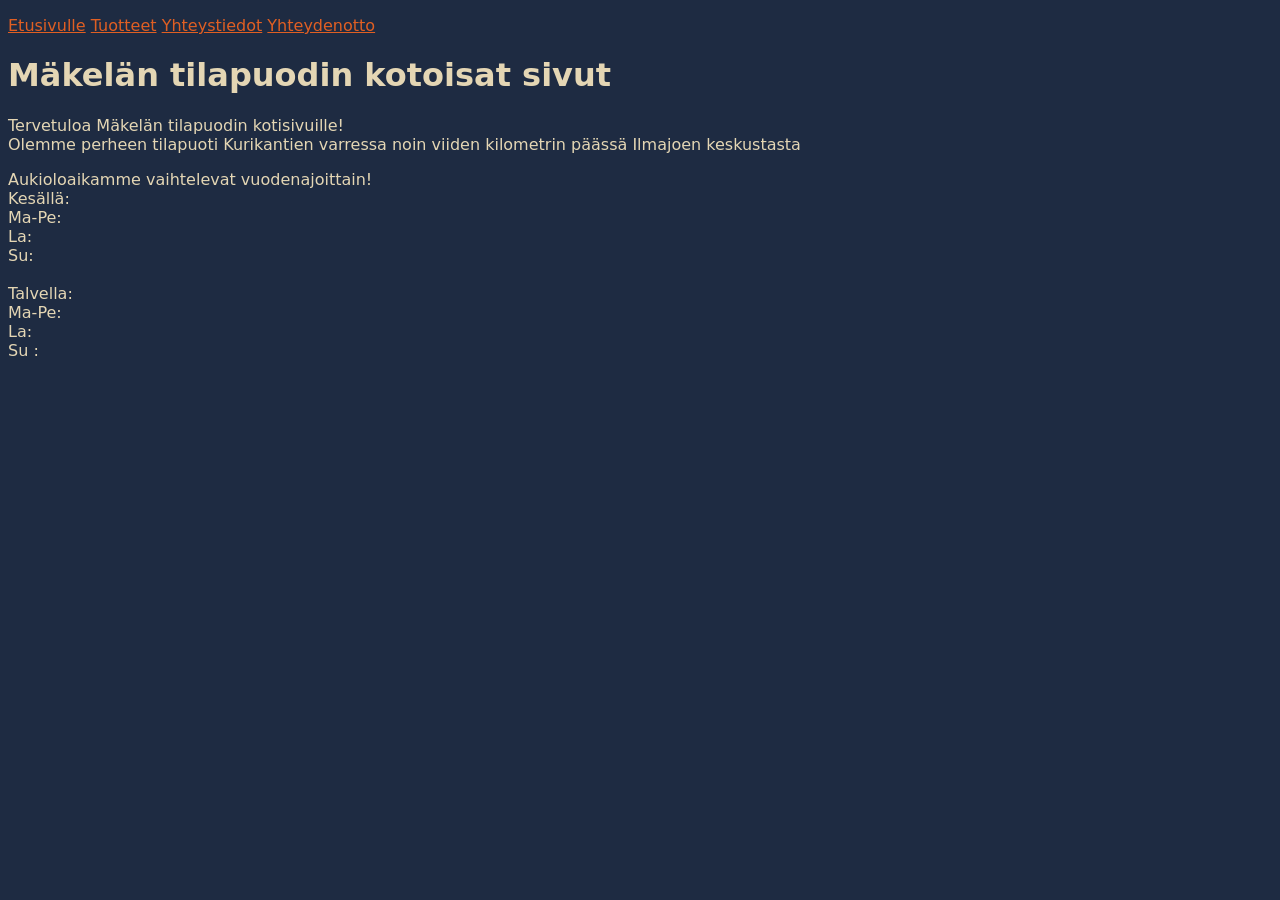
<file: index.html>
<!DOCTYPE html>
<html lang="fi">

    <head>
    <link rel="stylesheet"
    href = "style.css">
        <meta charset="UTF-8">
        <meta name="viewport" content="width=device-width, initial-scale=1.0">
        <title>Mäkelän tilapuoti</title>
    </head>
<body >
    <header><p>
    <a href="index.html">Etusivulle</a>
    <a href="listing.html">Tuotteet</a>
    <a href="about.html">Yhteystiedot</a>
    <a href="contact.html">Yhteydenotto</a>

    
    </p></header>
    <h1>Mäkelän tilapuodin kotoisat sivut</h1>
    <p>Tervetuloa Mäkelän tilapuodin kotisivuille!<br>
    Olemme perheen tilapuoti Kurikantien varressa noin viiden kilometrin päässä Ilmajoen keskustasta<br>
    </p>

    <p> Aukioloaikamme vaihtelevat vuodenajoittain! <br>

    Kesällä: <br>
        Ma-Pe: <br>
            La: <br>
            Su: <br>
            <br>
    Talvella: <br>
     Ma-Pe: <br>
            La: <br>
            Su :<br>

</p>
</body>
</html>
</file>
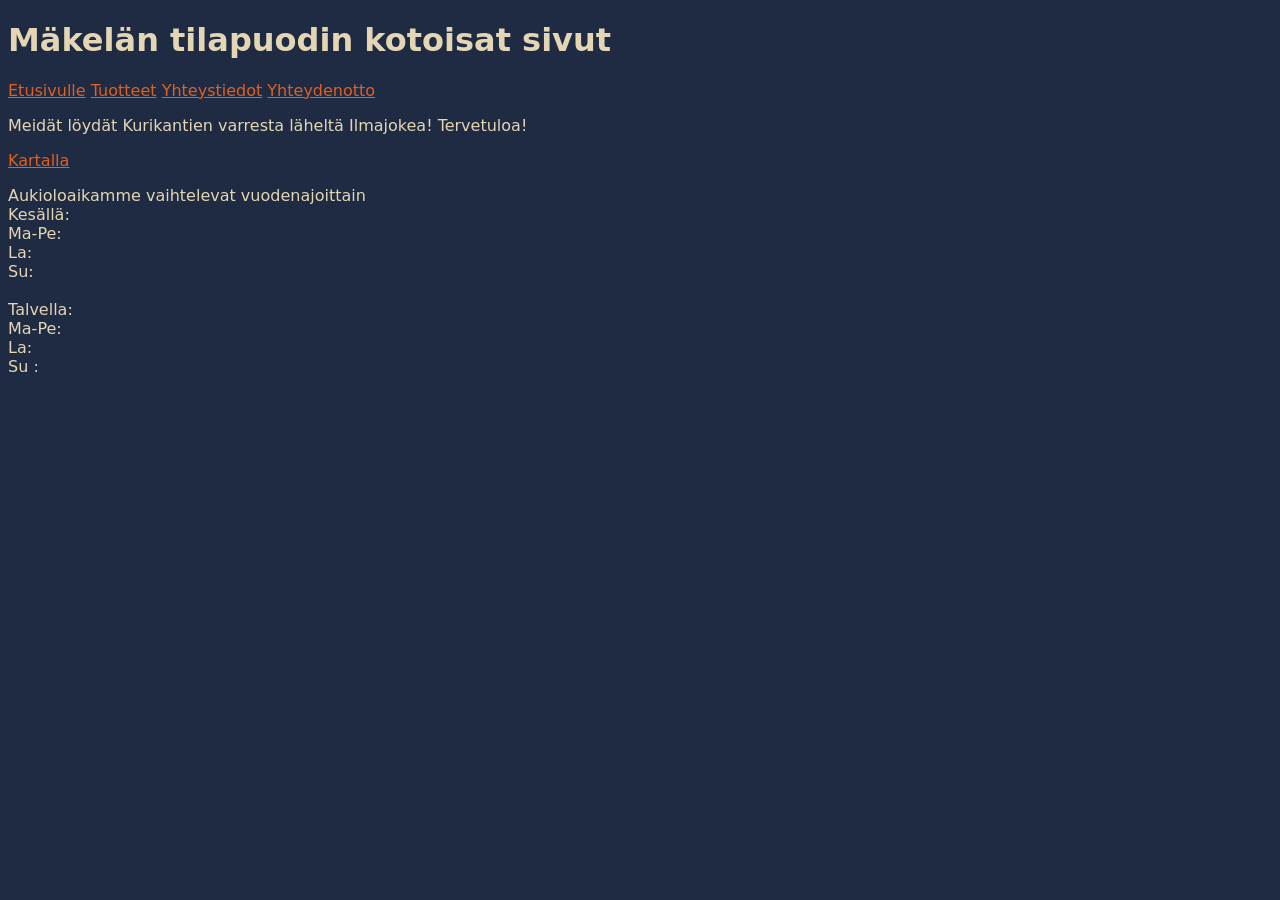
<file: about.html>
<!DOCTYPE html>
<html lang="fi">
    <head>
    <link rel="stylesheet"
    href = "style.css">        
    <meta charset="UTF-8">
    <meta name="viewport" content="width=device-width, initial-scale=1.0">    
    <title>Mäkelän yhteystiedot</title>
    </head>
<body>
    <h1>Mäkelän tilapuodin kotoisat sivut</h1>
    <a href="index.html">Etusivulle</a>
    <a href="listing.html">Tuotteet</a>
    <a href="about.html">Yhteystiedot</a>
    <a href="contact.html">Yhteydenotto</a>
    </a>
    <p>
Meidät löydät Kurikantien varresta läheltä Ilmajokea! Tervetuloa!<br>
</p>
<a href="https://maps.app.goo.gl/mSF1i66Cah4khRGp7">Kartalla</a>
<p> Aukioloaikamme vaihtelevat vuodenajoittain <br>
    Kesällä: <br>
        Ma-Pe: <br>
            La: <br>
            Su: <br>
            <br>
    Talvella: <br>
     Ma-Pe: <br>
            La: <br>
            Su :<br>

</p>
</body>
</html>
</file>
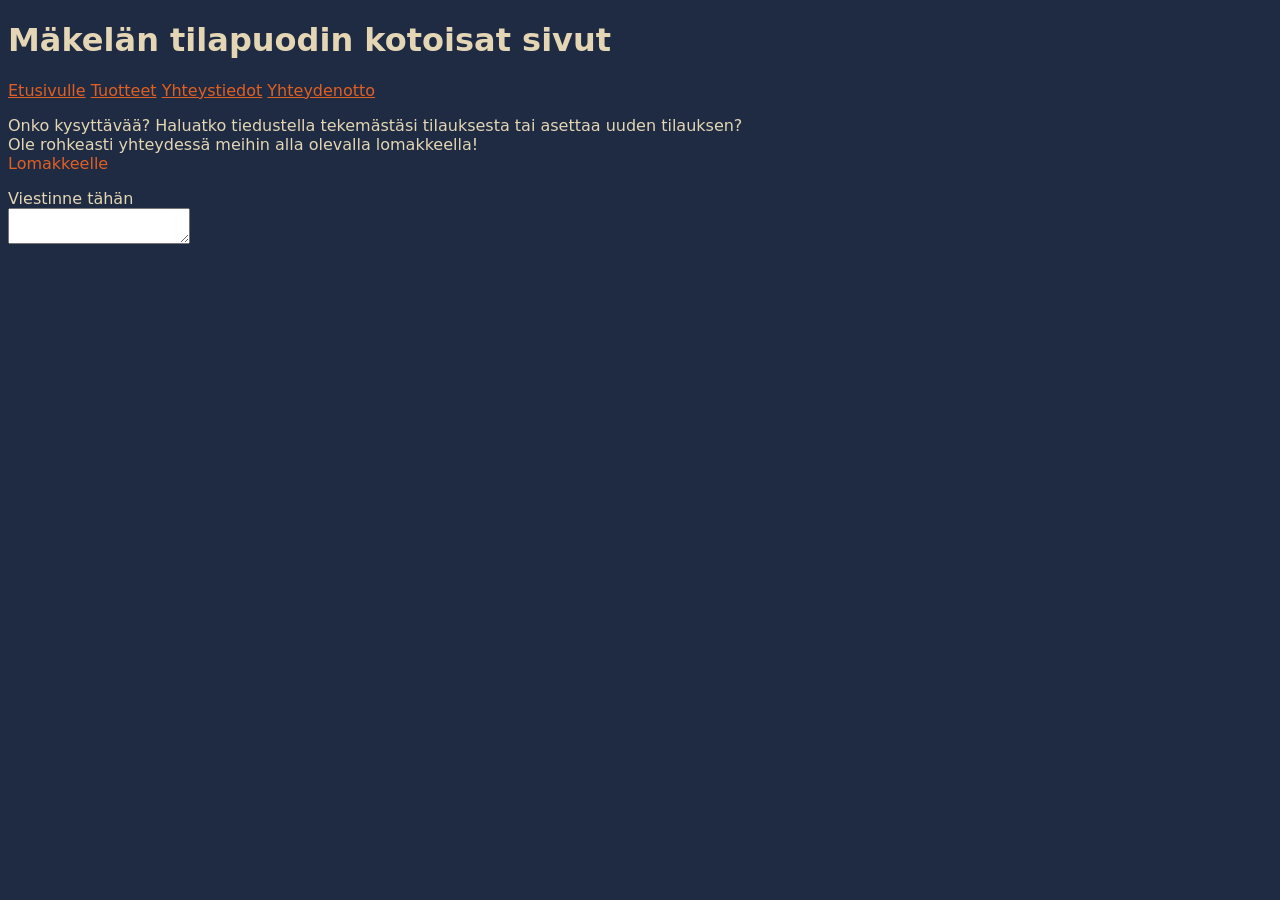
<file: contact.html>
<!DOCTYPE html>
<html lang="fi">
    <head>
    <link rel="stylesheet"
    href = "style.css">        
    <meta charset="UTF-8">
    <meta name="viewport" content="width=device-width, initial-scale=1.0">       
    <title>Yhteydenotto</title>
    </head>
    <body>
        <h1>Mäkelän tilapuodin kotoisat sivut    </h1>
    <a href="index.html">Etusivulle</a>
    <a href="listing.html">Tuotteet</a>
    <a href="about.html">Yhteystiedot</a>
    <a href="contact.html">Yhteydenotto</a>
    <p>
        Onko kysyttävää? Haluatko tiedustella tekemästäsi tilauksesta tai asettaa uuden tilauksen? <br>
        Ole rohkeasti yhteydessä meihin alla olevalla lomakkeella! <br>
        <a >Lomakkeelle</a>
        <p>
   <label for="from">Viestinne tähän</label>
<br/>
   <textarea name="message" id="message" onclick="this.value=''"></textarea>
</p>
    </p>
    </body>
</html>
</file>
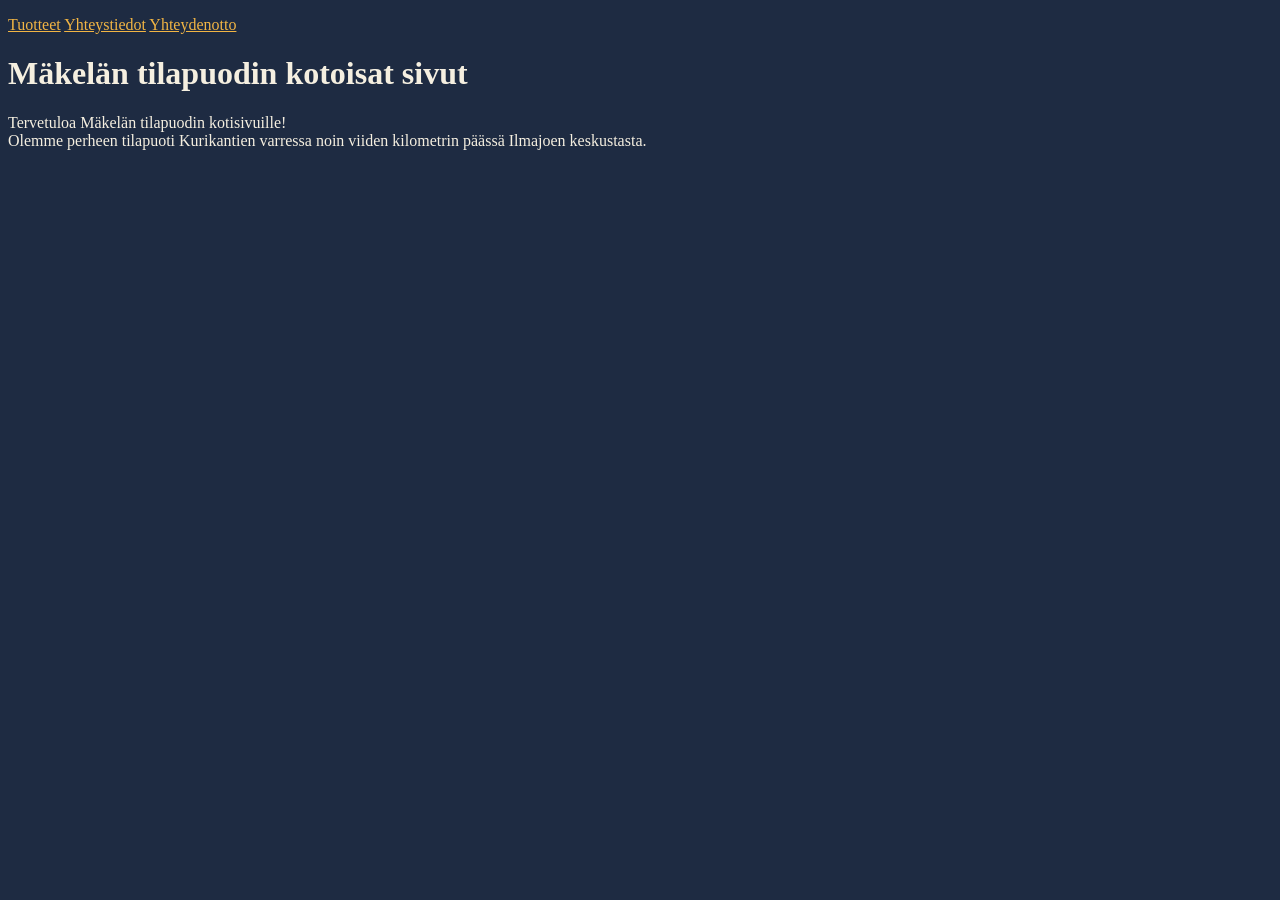
<file: Etusivu.html>
<!DOCTYPE html>
<html lang="fi">
<head>
    <meta charset="UTF-8">
    <meta name="viewport" content="width=device-width, initial-scale=1.0">
    <title>Mäkelän tilapuoti</title>
</head>
<body style="background-color:#1e2b42;">
    <header><p><a style="color:#f2b544;;" href="Tuotteet.html">Tuotteet</a>
    <a style="color:#f2b544;" href="Yhteystiedot.html">Yhteystiedot</a>
    <a style="color:#f2b544;" href="Yhteydenotto.html">Yhteydenotto</a>
    
    </p></header>
    <h1 style="color:#f5efe0;">Mäkelän tilapuodin kotoisat sivut</h1>
    <p style="color:#f5efe0;">Tervetuloa Mäkelän tilapuodin kotisivuille!<br>
    Olemme perheen tilapuoti Kurikantien varressa noin viiden kilometrin päässä Ilmajoen keskustasta.<br>
    </p>
</body>
</html>
</file>
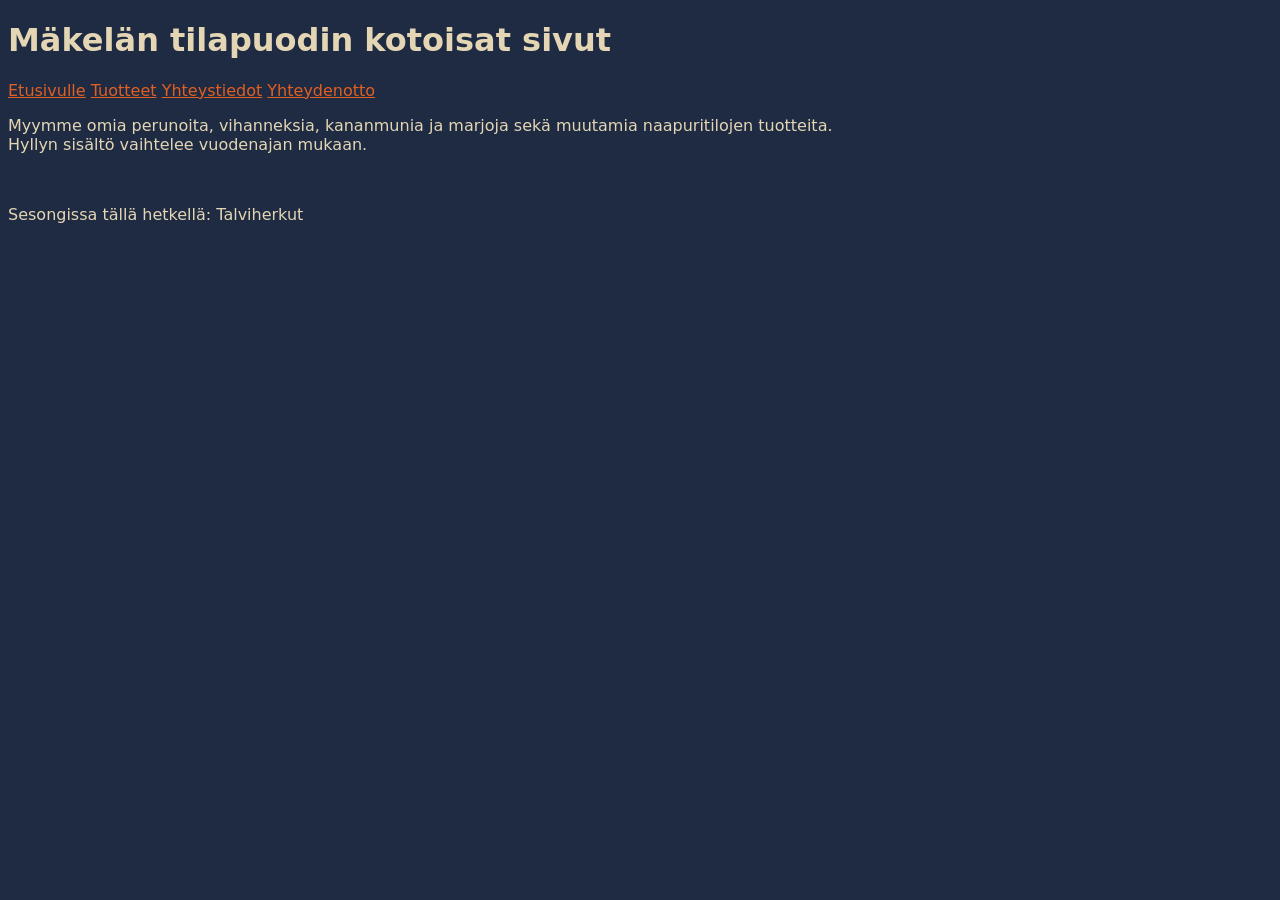
<file: listing.html>
<!DOCTYPE html>
<html lang="fi">
    <head>
    <link rel="stylesheet"
    href = "style.css">        
        <meta charset="UTF-8">
        <meta name="viewport" content="width=device-width, initial-scale=1.0"> 
    <title>Tuotteet</title>
    </head>
  
    <body>
      <h1>Mäkelän tilapuodin kotoisat sivut</h1>
        <a href="index.html">Etusivulle</a>
        <a href="listing.html">Tuotteet</a>
        <a href="about.html">Yhteystiedot</a>
        <a href="contact.html">Yhteydenotto</a>
        <p >
        Myymme omia perunoita, vihanneksia, kananmunia ja marjoja sekä muutamia naapuritilojen tuotteita. <br>
        Hyllyn sisältö vaihtelee vuodenajan mukaan.</p>
        <br>
        <p> Sesongissa tällä hetkellä: Talviherkut
        </p>
    </body>
</html>
</file>
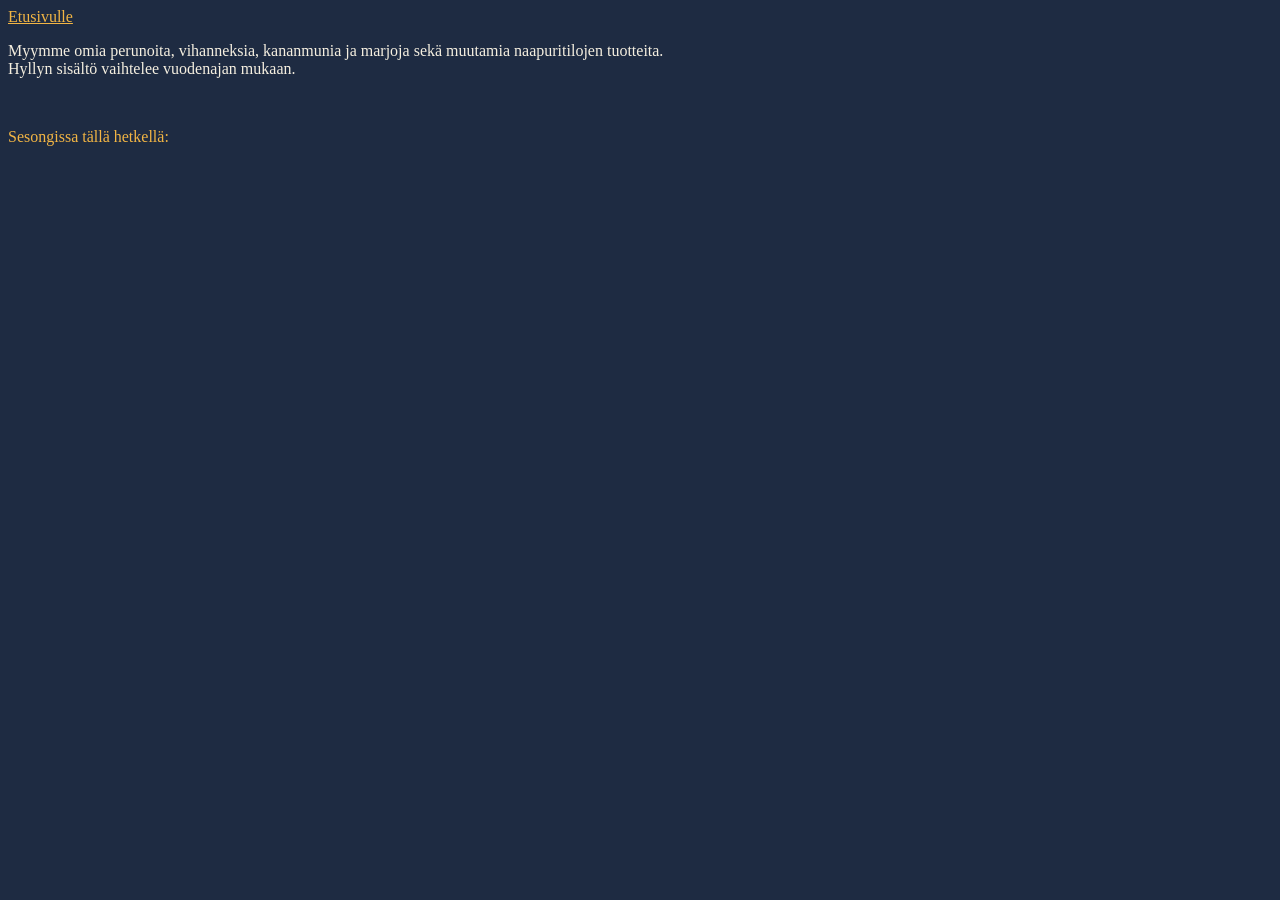
<file: Tuotteet.html>
<!DOCTYPE html>
<html lang="fi">
    <head>    
    <meta charset="UTF-8">
    <meta name="viewport" content="width=device-width, initial-scale=1.0">
    <title>Tuotteet</title>
    </head>

    <body style="background-color:#1e2b42;"> <a style="color:#f2b544;" href="Etusivu.html">Etusivulle</a>
        <p style="color:#f5efe0;">
        Myymme omia perunoita, vihanneksia, kananmunia ja marjoja sekä muutamia naapuritilojen tuotteita. <br>
        Hyllyn sisältö vaihtelee vuodenajan mukaan.</p>
        <br>

        <p style="color:#f2b544;"> Sesongissa tällä hetkellä: 
        </p>
    </body>
</html>
</file>
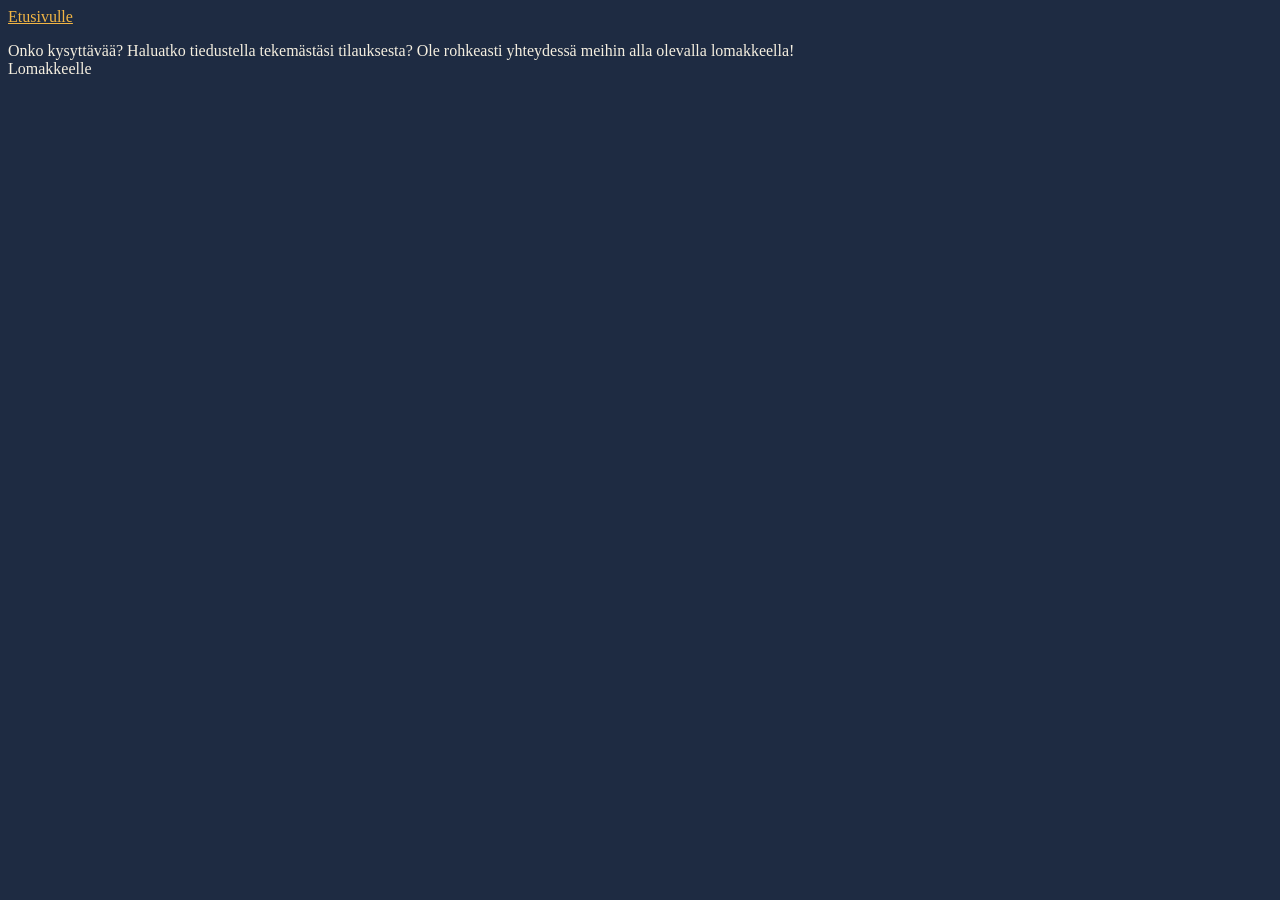
<file: Yhteydenotto.html>
<!DOCTYPE html>
<html lang="fi">
    <head>    
    <meta charset="UTF-8">
    <meta name="viewport" content="width=device-width, initial-scale=1.0">
    <title>Yhteydenotto</title>
    </head>
        
    <body  style="background-color:#1e2b42;">
        <a style="color:#f2b544;" href="Etusivu.html">Etusivulle</a>
    <p style="color:#f5efe0;">
        Onko kysyttävää? Haluatko tiedustella tekemästäsi tilauksesta? Ole rohkeasti yhteydessä meihin alla olevalla lomakkeella! <br>
        <a style="color:#f5efe0;">Lomakkeelle</a>
    </p>
    </body>
</html>
</file>
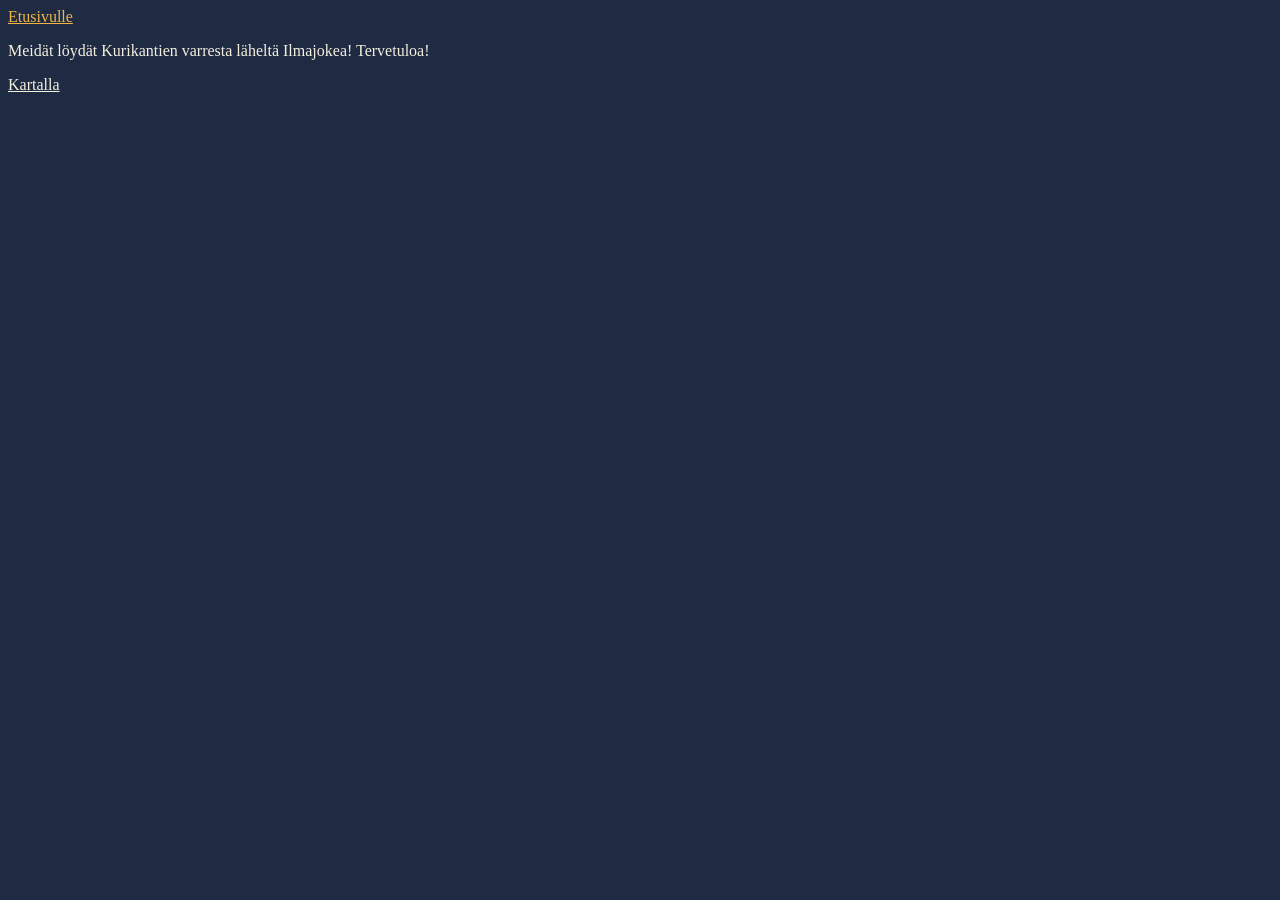
<file: Yhteystiedot.html>
<!DOCTYPE html>
<html lang="fi">
    <head>    
    <meta charset="UTF-8">
    <meta name="viewport" content="width=device-width, initial-scale=1.0">
    <title>Mäkelän yhteystiedot</title>
    </head>
<body style="background-color:#1e2b42;">
    <a style="color:#f2b544;" href="Etusivu.html">Etusivulle</a>
    <p style="color:#f5efe0;">
Meidät löydät Kurikantien varresta läheltä Ilmajokea! Tervetuloa!<br>
</p>
<a style="color:#f5efe0;" href="https://maps.app.goo.gl/mSF1i66Cah4khRGp7">Kartalla</a>
</body>
</html>
</file>
<file: style.css>
body {
    font-family: system-ui, 
        sans-serif;
    line-height: 1,5;
    background-color: #1e2b42;
}
h1 {
    color: #e4d6b4;
}
a {
    color:#e05f23;
}
p {
    color: #e4d6b4;
}
</file>
